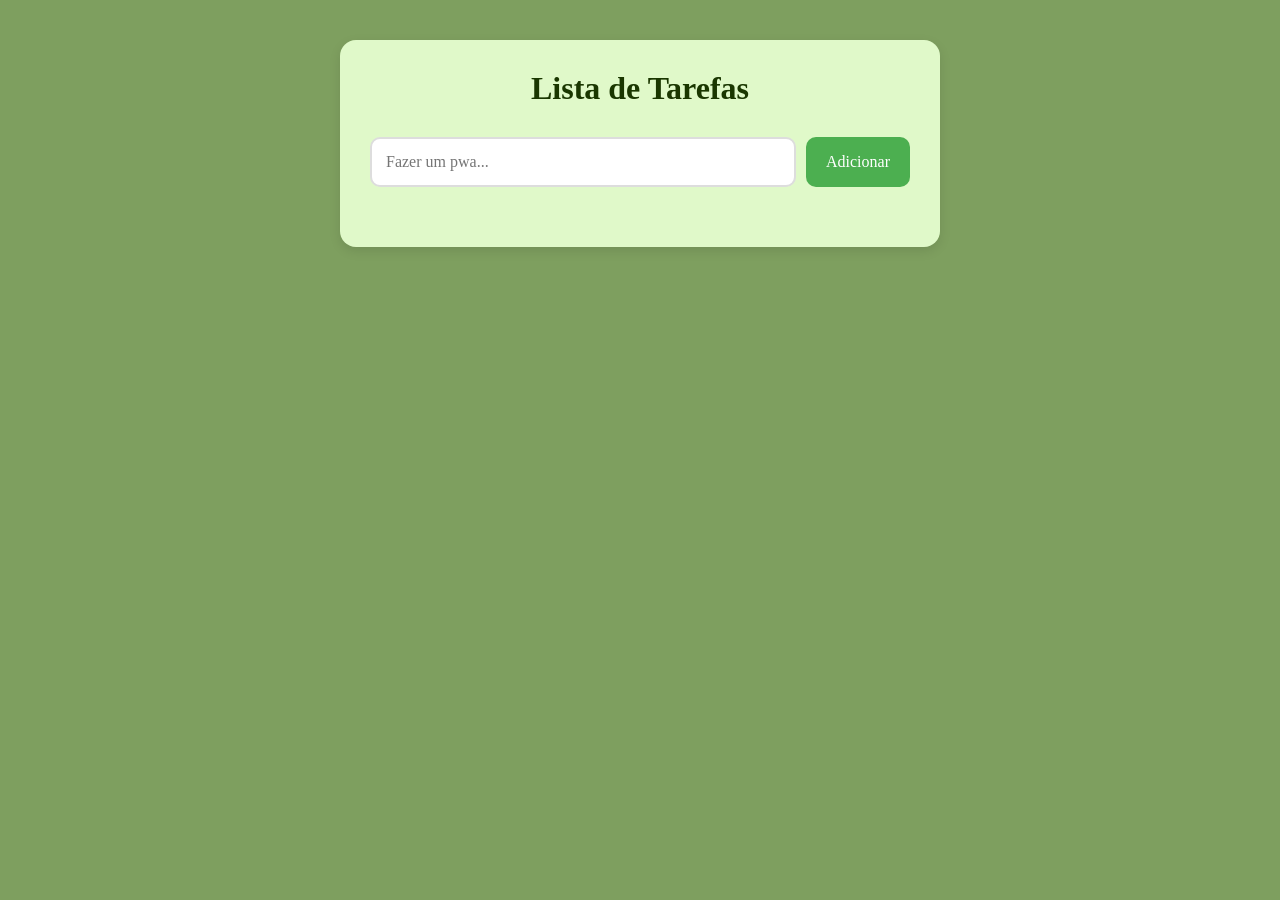
<file: index.html>
<!DOCTYPE html>

<html lang="pt-BR">

<head>

    <meta charset="UTF-8">

    <meta name="viewport" content="width=device-width, initial-scale=1.0">

    <title>To-Do PWA</title>

    <link rel="stylesheet" href="css/style.css">

    <link rel="manifest" href="manifest.json">

    <meta name="theme-color" content="#4caf50">

</head>

<body>

    <main class="container">

        <h1>Lista de Tarefas</h1>

        <section class="todo-form">

            <input
                type="text"
                id="taskInput"
                placeholder="Fazer um pwa..."
            >

            <button id="addTaskButton">
                Adicionar
            </button>

        </section>

        <section class="todo-list" id="todoList">

        </section>

    </main>

    <script src="js/app.js"></script>

</body>

</html>
</file>
<file: css/style.css>
* {
    margin: 0;
    padding: 0;
    box-sizing: border-box;
}

body {
    font-family: "Times New Roman", Times, serif;
    background-color: #7e9f5f;

    display: flex;
    justify-content: center;
    align-items: flex-start;

    min-height: 100vh;

    padding: 40px 20px;
}

.container {
    width: 100%;
    max-width: 600px;

    background-color: #e0f9c9;

    padding: 30px;

    border-radius: 16px;

    box-shadow: 0 4px 12px rgba(0, 0, 0, 0.1);
}

h1 {
    text-align: center;

    margin-bottom: 30px;

    color: #1a3700;
}

.todo-form {
    display: flex;
    gap: 10px;

    margin-bottom: 30px;
}

.todo-form input {
    flex: 1;

    padding: 14px;

    border: 2px solid #ddd;

    border-radius: 10px;

    font-size: 16px;

    outline: none;

    transition: 0.3s;

    font-family: "Times New Roman", Times, serif;
}

.todo-form input:focus {
    border-color: rgb(59, 171, 62);
}

.todo-form button {
    padding: 14px 20px;

    border: none;

    border-radius: 10px;

    background-color: #4caf50;

    color: white;

    font-size: 16px;

    cursor: pointer;

    transition: 0.3s;

    font-family: "Times New Roman", Times, serif;
}

.todo-form button:hover {
    background-color: #43a047;
}

.todo-list {
    display: flex;
    flex-direction: column;
    gap: 15px;
}

.task-item {
    display: flex;
    justify-content: space-between;
    align-items: center;

    background-color: #f9f9f9;

    padding: 16px;

    border-radius: 12px;

    border: 1px solid #ddd;
}

.task-text {
    font-size: 18px;

    color: #1a3700;

    word-break: break-word;
}

.task-actions {
    display: flex;
    gap: 10px;
}

.complete-button,
.delete-button {
    width: 40px;
    height: 40px;

    border: none;

    border-radius: 50%;

    cursor: pointer;

    font-size: 16px;

    transition: 0.3s;
}

.complete-button {
    background-color: #4caf50;

    color: white;
}

.complete-button:hover {
    background-color: #388e3c;
}

.delete-button {
    background-color: #f44336;

    color: white;
}

.delete-button:hover {
    background-color: #d32f2f;
}

.task-item.completed {
    opacity: 0.7;
}

.task-item.completed .task-text {
    text-decoration: line-through;
}

@media (max-width: 600px) {

    .container {
        padding: 20px;
    }

    .todo-form {
        flex-direction: column;
    }

    .todo-form button {
        width: 100%;
    }

    .task-item {
        flex-direction: column;
        align-items: flex-start;

        gap: 15px;
    }

    .task-actions {
        width: 100%;

        justify-content: flex-end;
    }

}
</file>
